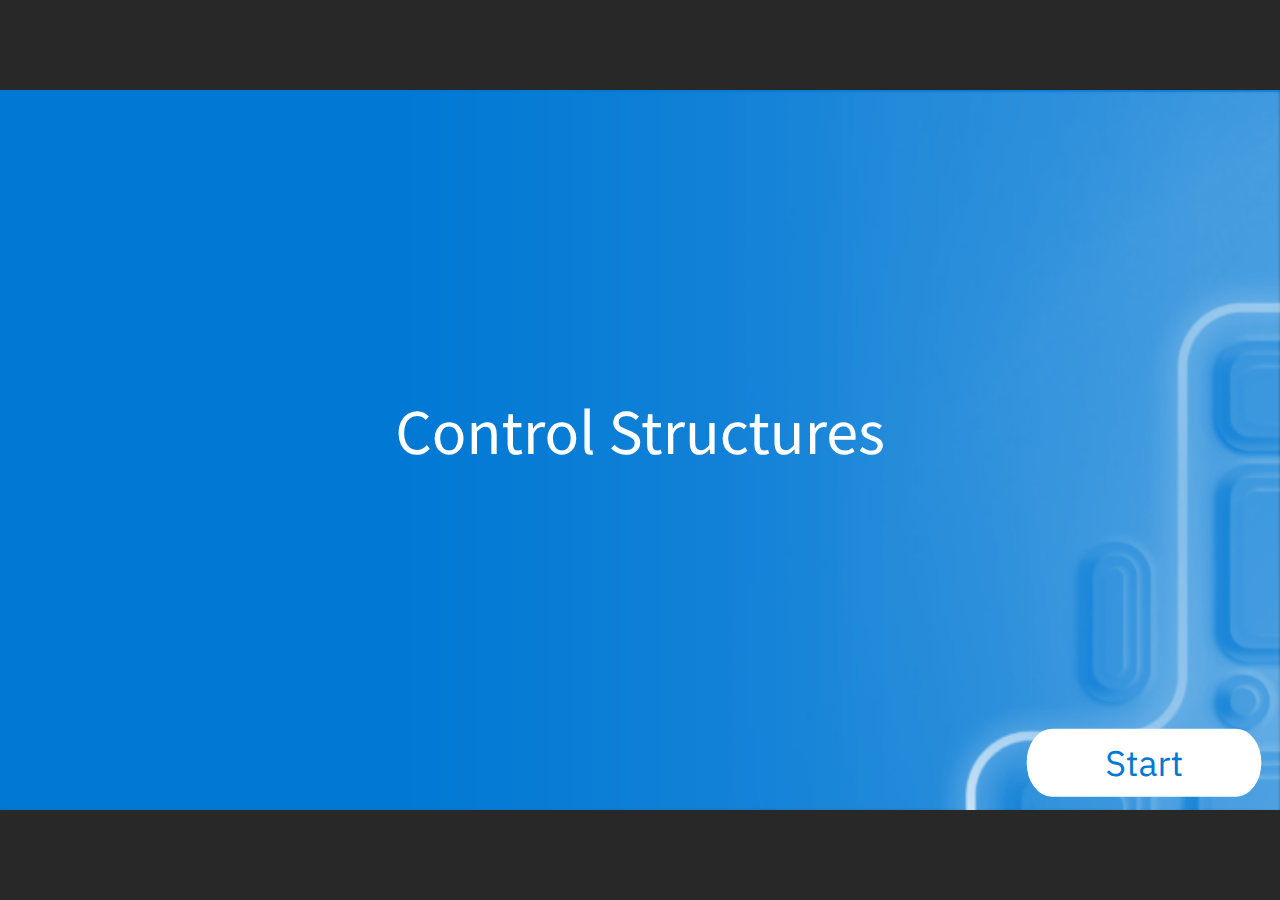
<file: index.html>
﻿<!doctype html>
<html lang="en-US">
<head>
  <meta charset="utf-8">
  <!-- Created using Storyline 360 x64 - http://www.articulate.com  -->
  <!-- version: 3.95.33670.0 -->
  <title>Control Structures</title>
  <meta http-equiv="x-ua-compatible" content="IE=edge"/>
  <meta name="viewport" content="width=device-width,initial-scale=1,user-scalable=no,shrink-to-fit=no,minimal-ui"/>
  <meta name="apple-mobile-web-app-capable" content="yes"/>
  <style>
    html, body { height: 100%; padding: 0; margin: 0 }
    #app { height: 100%; width: 100%; }
  </style>

  <script>
    window.DS = {};
    window.globals = {
      DATA_PATH_BASE: '',
      HAS_FRAME: true,
      HAS_SLIDE: true,

      lmsPresent: false,
      tinCanPresent: false,
      cmi5Present: false,
      aoSupport: false,
      scale: 'noscale',
      captureRc: false,
      browserSize: 'optimal',
      bgColor: '#282828',
      features: 'DropInAcc,DropInBase,DropInCore,DropInInteractions,DropInMisc,DropInVectors,DropInVideo,LayerPresentAsDialog,MultipleQuizTracking,UpdatedThemeEditor',
      themeName: 'unified',
      preloaderColor: '#FFFFFF',
      suppressAnalytics: false,
      productChannel: 'stable',
      publishSource: 'storyline',
      aid: 'aid|ec1426b3-023f-4ed3-86a6-291b0afe7aa1',
      cid: '49a16769-fe57-4097-8a69-b7f22fe6c13b',
      playerVersion: '3.95.33670.0',
      publishTimestamp: '2025-02-07T01:11:14.1246463Z',
      maxIosVideoElements: 10,
      connectionSettings: { message: 'You%20are%20offline.%20Trying%20to%20reconnect...', useDarkTheme: false, mode: 'disabled' },
      hasFeature: function(feature) {
        return this.features.split(',').includes(feature);
      },
      
      parseParams: function(qs) {
        if (window.globals.parsedParams != null) {
          return window.globals.parsedParams;
        }
        qs = (qs || window.location.search.substr(1)).split('+').join(' ');
        var params = {},
            tokens,
            re = /[?&]?([^=]+)=([^&]*)/g;

        while (tokens = re.exec(qs)) {
          params[decodeURIComponent(tokens[1]).trim()] =
            decodeURIComponent(tokens[2]).trim();
        }
        window.globals.parsedParams = params;
        return params;
      }

    };
  </script>
  <script>
    var isIe11 = ('ActiveXObject' in window || window.MSBlobBuilder != null)
      && window.msCrypto != null && !window.ActiveXObject;
    if (isIe11) {
      window.globals.unsupportedBrowser = true;
      document.write(atob('[base64]'));
    }
  </script>

  <script>
    if (window.globals.hasFeature('MultiLanguageSinglePackageSupport')) {
      
      
    }
  </script>

  
  <script>window.THREE = { };</script>
  
</head>
<body style="background: #282828" class="cs-HTML theme-unified">
  <!-- 360 -->
  <script>!function(){var e,i=/iPhone/i,o=/iPod/i,n=/iPad/i,t=/\biOS-universal(?:.+)Mac\b/i,r=/\bAndroid(?:.+)Mobile\b/i,a=/Android/i,d=/(?:SD4930UR|\bSilk(?:.+)Mobile\b)/i,p=/Silk/i,l=/Windows Phone/i,u=/\bWindows(?:.+)ARM\b/i,b=/BlackBerry/i,s=/BB10/i,c=/Opera Mini/i,f=/\b(CriOS|Chrome)(?:.+)Mobile/i,h=/Mobile(?:.+)Firefox\b/i,v=function(e){return void 0!==e&&"MacIntel"===e.platform&&"number"==typeof e.maxTouchPoints&&e.maxTouchPoints>1&&"undefined"==typeof MSStream};e=function(e){var m={userAgent:"",platform:"",maxTouchPoints:0};e||"undefined"==typeof navigator?"string"==typeof e?m.userAgent=e:e&&e.userAgent&&(m={userAgent:e.userAgent,platform:e.platform,maxTouchPoints:e.maxTouchPoints||0}):m={userAgent:navigator.userAgent,platform:navigator.platform,maxTouchPoints:navigator.maxTouchPoints||0};var g=m.userAgent,y=g.split("[FBAN");void 0!==y[1]&&(g=y[0]),void 0!==(y=g.split("Twitter"))[1]&&(g=y[0]);var A=function(e){return function(i){return i.test(e)}}(g),w={apple:{phone:A(i)&&!A(l),ipod:A(o),tablet:!A(i)&&(A(n)||v(m))&&!A(l),universal:A(t),device:(A(i)||A(o)||A(n)||A(t)||v(m))&&!A(l)},amazon:{phone:A(d),tablet:!A(d)&&A(p),device:A(d)||A(p)},android:{phone:!A(l)&&A(d)||!A(l)&&A(r),tablet:!A(l)&&!A(d)&&!A(r)&&(A(p)||A(a)),device:!A(l)&&(A(d)||A(p)||A(r)||A(a))||A(/\bokhttp\b/i)},windows:{phone:A(l),tablet:A(u),device:A(l)||A(u)},other:{blackberry:A(b),blackberry10:A(s),opera:A(c),firefox:A(h),chrome:A(f),device:A(b)||A(s)||A(c)||A(h)||A(f)},any:!1,phone:!1,tablet:!1};return w.any=w.apple.device||w.android.device||w.windows.device||w.other.device,w.phone=w.apple.phone||w.android.phone||w.windows.phone,w.tablet=w.apple.tablet||w.android.tablet||w.windows.tablet,w}(),"object"==typeof exports&&"undefined"!=typeof module?module.exports=e:"function"==typeof define&&define.amd?define((function(){return e})):this.isMobile=e}();
    window.isMobile.apple.tablet = window.isMobile.apple.tablet ||
      (navigator.platform === 'MacIntel' && navigator.maxTouchPoints > 1);
    window.isMobile.apple.device = window.isMobile.apple.device || window.isMobile.apple.tablet;
    window.isMobile.tablet = window.isMobile.tablet || window.isMobile.apple.tablet;
    window.isMobile.any = window.isMobile.any || window.isMobile.apple.tablet;
  </script>

  <div id="focus-sink" tabindex="-1"></div>

  <div id="preso"></div>
  <script>
    (function() {

      var classTypes = [ 'desktop', 'mobile', 'phone', 'tablet' ];

      var addDeviceClasses = function(prefix, testObj) {
        var curr, i;
        for (i = 0; i < classTypes.length; i++) {
          curr = classTypes[i];
          if (testObj[curr]) {
            document.body.classList.add(prefix + curr);
          }
        }
      };

      var params = window.globals.parseParams(),
          isDevicePreview = params.devicepreview === '1',
          isPhoneOverride = params.deviceType === 'phone' || (isDevicePreview && params.phone == '1'),
          isTabletOverride = (params.deviceType === 'tablet' || isDevicePreview) && !isPhoneOverride,
          isMobileOverride = isPhoneOverride || isTabletOverride;

      var deviceView = {
        desktop: !window.isMobile.any && !isMobileOverride,
        mobile: window.isMobile.any || isMobileOverride,
        phone: isPhoneOverride || (window.isMobile.phone && !isTabletOverride),
        tablet: isTabletOverride || window.isMobile.tablet
      };

      window.globals.deviceView = deviceView;
      window.isMobile.desktop = !window.isMobile.any;
      window.isMobile.mobile = window.isMobile.any;

      addDeviceClasses('view-', deviceView);

    })();
  </script>
  
  <script src='story_content/triggers.js' type=text/javascript></script>
<script src='story_content/user.js' type=text/javascript></script>
  <div class="slide-loader"></div>

  <script>
    var doc = document, loader = doc.body.querySelector('.slide-loader'); [ 1, 2, 3 ].forEach(function(n) { var d = doc.createElement('div'); d.style.backgroundColor = window.globals.preloaderColor; d.classList.add('mobile-loader-dot'); d.classList.add('dot' + n); loader.appendChild(d); });
  </script>

  <div class="mobile-load-title-overlay" style="display: none">
    <div class="mobile-load-title">Control Structures</div>
  </div>

  <div class="mobile-chrome-warning"></div>

  
<style>
  .warn-connection-dialog {
    display: none;
    background: transparent;
    pointer-events: all;
    position: fixed;
    left: 0;
    top: 0;
    width: 100%;
    height: 100%;
    z-index: 999;
  }

  .warn-connection-content {
    pointer-events: all;
    border-radius: 4px;
    background: white;
    border: 1px solid #E7E7E7;
    color: #333333;
    box-shadow: 0 2px 4px rgba(0, 0, 0, 0.25);
    transition: all 150ms ease-out;
    position: absolute;
    white-space: nowrap;
  }

  .view-phone.is-landscape .warn-connection-content {
    left: 23px;
    bottom: 23px;
  }

  .view-tablet.is-landscape .warn-connection-content {
    left: 50%;
    top: 20px;
    transform: translateX(-50%);
  }

  .view-mobile.is-portrait .warn-connection-content {
    transform: translate(-50%, calc(-100% - 15px));
  }

  .warn-connection-content p {
    display: inline-block;
    margin: 0 8px 0 0;
    line-height: 33px;
    font-size: 11px;
  }

  .warn-connection-content svg {
    position: relative;
    vertical-align: middle;
    margin: 0 2px 2px 8px;
  }

  .view-desktop .warn-connection-content {
    left: 1.5em;
    bottom: 1.5em;
  }

  .view-desktop .warn-connection-content p {
    font-size: 1.1em;
  }

  .is-offline .warn-connection-dialog {
    display: block;
  }

  .is-offline .cs-panel * {
    pointer-events: none !important;
  }

  .is-offline .cs-panel {
    pointer-events: all !important;
  }

  .is-offline #nav-controls * {
    pointer-events: none !important;
  }

  .is-offline #nav-controls {
    pointer-events: all !important;
  }
</style>

<div class="warn-connection-dialog" role="alertdialog" aria-modal="true" tabindex="0" aria-labelledby="warn-connection-message">
  <div class="warn-connection-content">
    <svg width="17" height="15" viewBox="0 0 17 15" xmlns="http://www.w3.org/2000/svg">
      <path fill="#8F0000" stroke="white" d="M16.07,12.98 L15.88,12.23 L9.51,1.21 C8.97,0.26,7.6,0.26,7.06,1.21 L0.69,12.23 C0.15,13.16,0.81,14.36,1.91,14.36 H14.65 C15.47,14.36,16.05,13.7,16.07,12.98 Z"/>
      <path fill="white" stroke="white" d="M8.58,5.5 C8.35,5.28,8.5,5.35,8.21,5.32 C8.09,5.35,7.97,5.49,7.96,5.67 C7.97,5.79,7.98,5.92,7.98,6.04 L7.98,6.04 C7.99,6.17,8,6.31,8.01,6.43 L8.01,6.44 C8.03,6.92,8.06,7.41,8.09,7.9 L8.09,7.9 C8.12,8.39,8.14,8.88,8.17,9.37 C8.17,9.39,8.18,9.42,8.2,9.44 C8.23,9.46,8.25,9.47,8.28,9.47 C8.31,9.47,8.34,9.46,8.35,9.44 C8.37,9.43,8.38,9.4,8.39,9.35 L8.39,9.34 C8.39,9.24,8.4,9.15,8.4,9.05 L8.4,9.05 C8.41,8.96,8.41,8.86,8.42,8.75 C8.43,8.44,8.45,8.12,8.47,7.81 L8.47,7.81 C8.49,7.49,8.51,7.18,8.53,6.87 C8.55,6.46,8.56,6.05,8.59,5.64 L8.6,5.62 C8.6,5.57,8.59,5.53,8.58,5.5 L8.21,5.32 Z"/>
      <circle fill="white" stroke="white" cx="8.3" cy="11.35" r="0.3"/>
    </svg>
    <p id="warn-connection-message">You are offline. Trying to reconnect...</p>
  </div>
</div>

<script>
  (function() {
    window.DS.connection = {
      warningShown: false,
      assets: {},
      loadingAssetGroup: false,
      retryDelay: 500
    };

    var connectionSettings = window.globals.connectionSettings || {};

    var useConnectionMessages = window.AbortController != null &&
      window.location.protocol != 'file:' &&
      connectionSettings.mode === 'normal';

    window.DS.connection.useConnectionMessages = useConnectionMessages;

    var assetCount = 0;
    var checkLoadedId;


    if (useConnectionMessages && connectionSettings != null) {
      var contentEl = document.querySelector('.warn-connection-content');
      var messageEl = contentEl.querySelector('p');

      if (connectionSettings.useDarkTheme) {
        contentEl.style.borderColor = '#BABBBA';
        contentEl.style.backgroundColor = '#282828';
        contentEl.style.color = '#FFFFFF';
      }

      if (connectionSettings.message != null) {
        messageEl.textContent = window.decodeURIComponent(connectionSettings.message);
      }
    }

    function checkAssetsReady() {
      for (var i in DS.connection.assets) {
        if (!DS.connection.assets[i].success) {
          return false;
        }
      }
      return true;
    }

    function stopAssetGroup() {
      if (!useConnectionMessages) { return; }

      assetCount = 0;

      DS.connection.oldAssetGroup = DS.connection.assets;
      DS.connection.assets = {};
      DS.connection.loadingAssetGroup = false;
      clearInterval(checkLoadedId);
    }

    function startAssetGroup() {
      if (!useConnectionMessages) { return; }
      var ticks = 0;
      clearInterval(checkLoadedId);
      checkLoadedId = setInterval(function() {
        var loaded = 0;
        if (assetCount === 0 && loaded === 0) {
          clearInterval(checkLoadedId);
          return;
        }

        for (var i in DS.connection.assets) {
          if (DS.connection.assets[i].success) {
            loaded++;
          }
        }

        if (assetCount === loaded && checkAssetsReady()) {
          for (var i in DS.connection.assets) {
            if (DS.connection.assets[i].action) {
              DS.connection.assets[i].action();
            }
          }
          hideWarning();
          stopAssetGroup();
        }
      }, 100)
    }

    function requiredAsset(url, action, retry, type) {
      if (!useConnectionMessages) { return; }
      if (DS.connection.assets[url]) { return; }

      DS.connection.assets[url] = {
        success: false, action: action, retry: retry, type: type
      };
      assetCount = Object.keys(DS.connection.assets).length;
      if (!DS.connection.loadingAssetGroup) {
        startAssetGroup();
      }
      DS.connection.loadingAssetGroup = true;
    }

    function assetLoaded(url) {
      if (!useConnectionMessages) { return; }
      if (DS.connection.assets[url]) {
        DS.connection.assets[url].success = true;
      }
    }

    function assetFailed(url) {
      if (!useConnectionMessages) { return; }
      if (!DS.connection.assets[url]) {
        if (/\.js$/.test(url) && url.indexOf('transcripts') === -1) {
          setTimeout(function() {
            if (DS.connection.lastSlideLoaded != null) {
              DS.connection.lastSlideLoaded();
            }
          }, DS.connection.retryDelay);
        }
        return;
      }
      if (!DS.connection.warningShown) { showWarning(); }
      if (DS.connection.assets[url].retry) {
        setTimeout(function() {
          if (!DS.connection.assets[url].success) {
            DS.connection.assets[url].retry()
          }
        }, DS.connection.retryDelay);
      }
    }

    function hideWarning() {
      document.body.classList.remove('is-offline');
      DS.connection.warningShown = false;
      enableKeys();
    }
    DS.connection.hideWarning = hideWarning

    function showWarning(btn) {
      document.body.classList.add('is-offline')
      DS.connection.warningShown = true;
      updateWarningPosition();
      disableKeys();
    }

    function updateWarningPosition() {
      if (!DS.connection.warningShown) {
        return;
      }

      var isPortrait = document.body.classList.contains('is-portrait');
      var isMobile = document.body.classList.contains('view-mobile');
      var warningEl = document.querySelector('.warn-connection-content');

      if (isPortrait && isMobile) {
        var slide = document.querySelector('.primary-slide');
        var slideRect = slide != null
          ? slide.getBoundingClientRect()
          : { top: window.innerHeight, left: 0, width: window.innerWidth };

        warningEl.style.top = `${slideRect.top}px`
        warningEl.style.left = `${slideRect.left + slideRect.width / 2}px`
      } else {
        warningEl.style.top = null;
        warningEl.style.left = null;
      }

      window.requestAnimationFrame(updateWarningPosition);
    }

    function onDisableKeyDown(e) {
      e.preventDefault();
      e.stopImmediatePropagation();
    }

    function onDisableKeyUp(e) {
      e.preventDefault();
      e.stopImmediatePropagation();
    }

    var accStyle = document.createElement('style');
    var warnDialogEl = document.querySelector('.warn-connection-dialog');

    function disableKeys() {
      if (DS.views && DS.views.nsStack && DS.views.nsStack.length === 1) {
        DS.views.nsStack[0].tabReachable = false
        DS.views.nsStack[0].updateTabIndex(true, true);
      }

      accStyle.innerHTML = '.acc-shadow-dom { display: none; }';
      document.body.appendChild(accStyle);

      warnDialogEl.parentNode.append(warnDialogEl);
      warnDialogEl.focus();
    }

    function enableKeys() {
      accStyle.remove();
      if (DS.views && DS.views.nsStack && DS.views.nsStack.length === 1 && DS.views.nsStack[0].name === '_frame') {
        DS.views.nsStack[0].tabReachable = true;
        DS.views.nsStack[0].updateTabIndex();
      }
    }

    // these will all be noops if the feature flag isn't set in
    // the data and `window.globals.features`
    DS.connection.requiredAsset = requiredAsset;
    DS.connection.assetLoaded = assetLoaded;
    DS.connection.assetFailed = assetFailed;
    DS.connection.stopAssetGroup = stopAssetGroup;
    DS.connection.startAssetGroup = startAssetGroup;
  })();
</script>


  <script>
    
    if (window.autoSpider && window.vInterfaceObject) {
      document.querySelector('.mobile-load-title-overlay').style.display = 'none';
    }
  </script>

  

  <link rel="stylesheet" href="html5/data/css/output.min.css" data-noprefix/>
</body>
<script src="html5/lib/scripts/bootstrapper.min.js"></script>
</html>
</file>
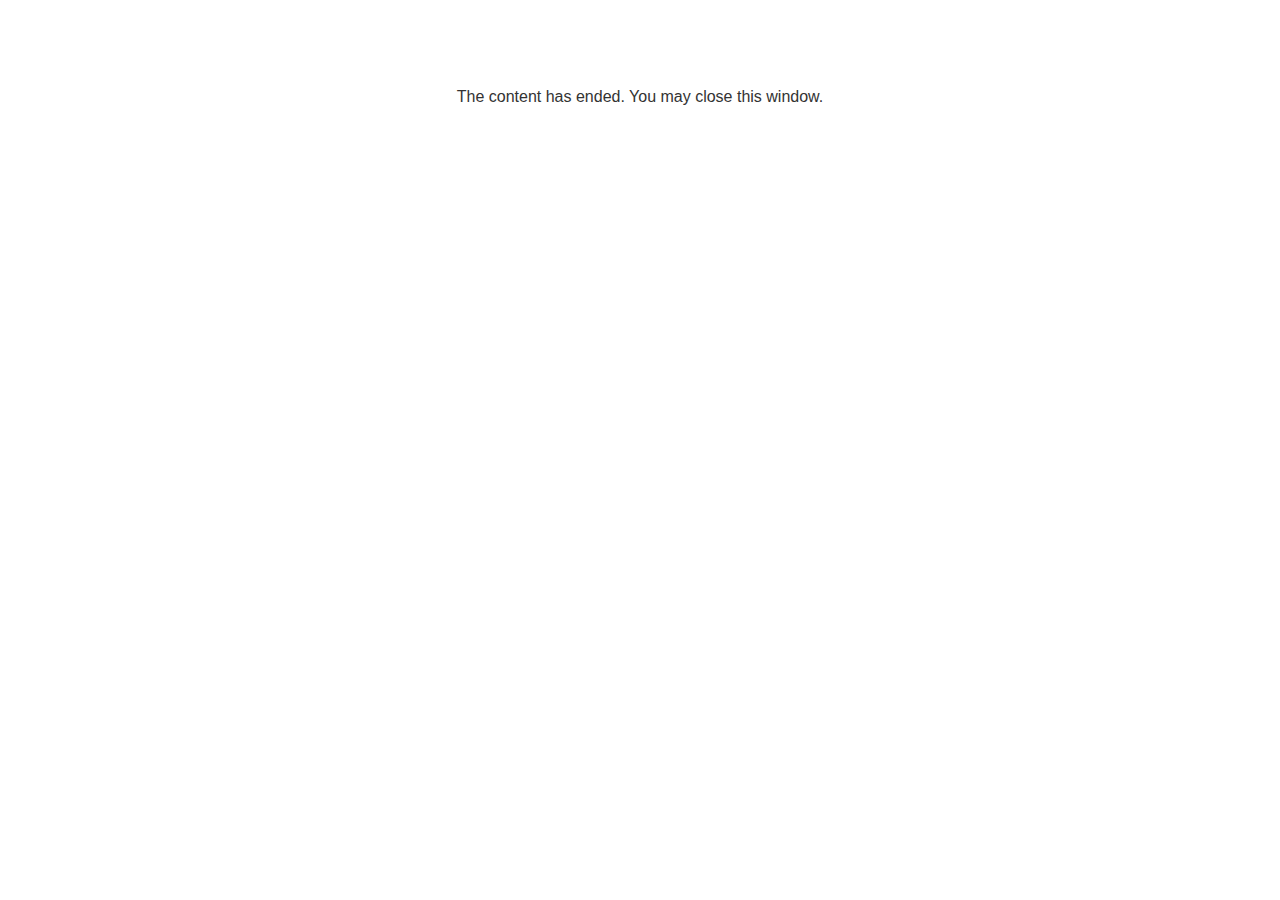
<file: lms/goodbye.html>
<!doctype html>
<html>
<body style="background-color: #ffffff;">

<p role="alert" style="color: #333333;font-family: Lato, articulate, tahoma, arial;font-size: medium;text-align: center;">
<br><br><br><br>
The content has ended. You may close this window.
</p>

</body>
</html>
</file>
